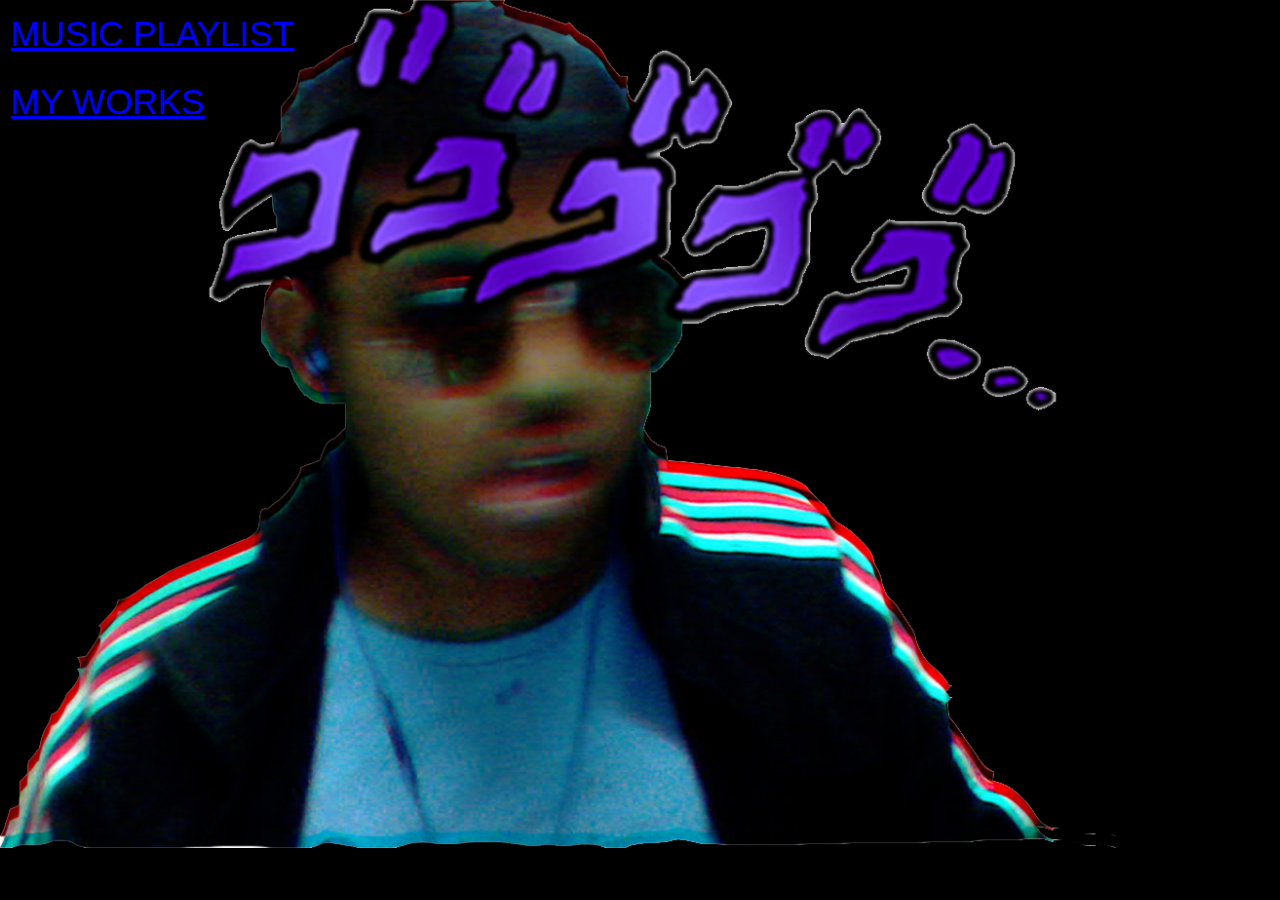
<file: index.html>
<!doctype html>
<html>
<head>
<meta charset="utf-8">
<title>Oy Vey!</title>
<link href="Untitled1.css" rel="stylesheet">
<link href="index.css" rel="stylesheet">
</head>
<body>
<div id="wb_Image1" style="position:absolute;left:0px;top:0px;width:1116px;height:848px;z-index:0;">
<img src="images/pokar.png" id="Image1" alt=""></div>
<div id="wb_Text1" style="position:absolute;left:11px;top:13px;width:382px;height:40px;z-index:1;">
<span style="color:#E6E6FA;font-family:Arial;font-size:35px;"><a href="https://open.spotify.com/user/cynero/playlist/4xfeP3q7OpDRJPlsjkdSJ1?si=EXdj5fN4RMmTPuzX0wT5jg" target="_blank" title="Go to my playlist">MUSIC PLAYLIST</a></span></div>
<div id="wb_Text2" style="position:absolute;left:11px;top:81px;width:280px;height:40px;z-index:2;">
<span style="color:#FFFFFF;font-family:Arial;font-size:35px;"><a href="http://pakercengofta.tk/sc.html" target="_blank" title="Go to my works">MY WORKS</a></span></div>
<div id="wb_MediaPlayer1" style="position:absolute;left:11px;top:137px;width:100px;height:100px;z-index:3;">
<audio src="coffee (instrumental).mp3" id="MediaPlayer1" autoplay loop>
</audio>
</div>
</body>
</html>
</file>
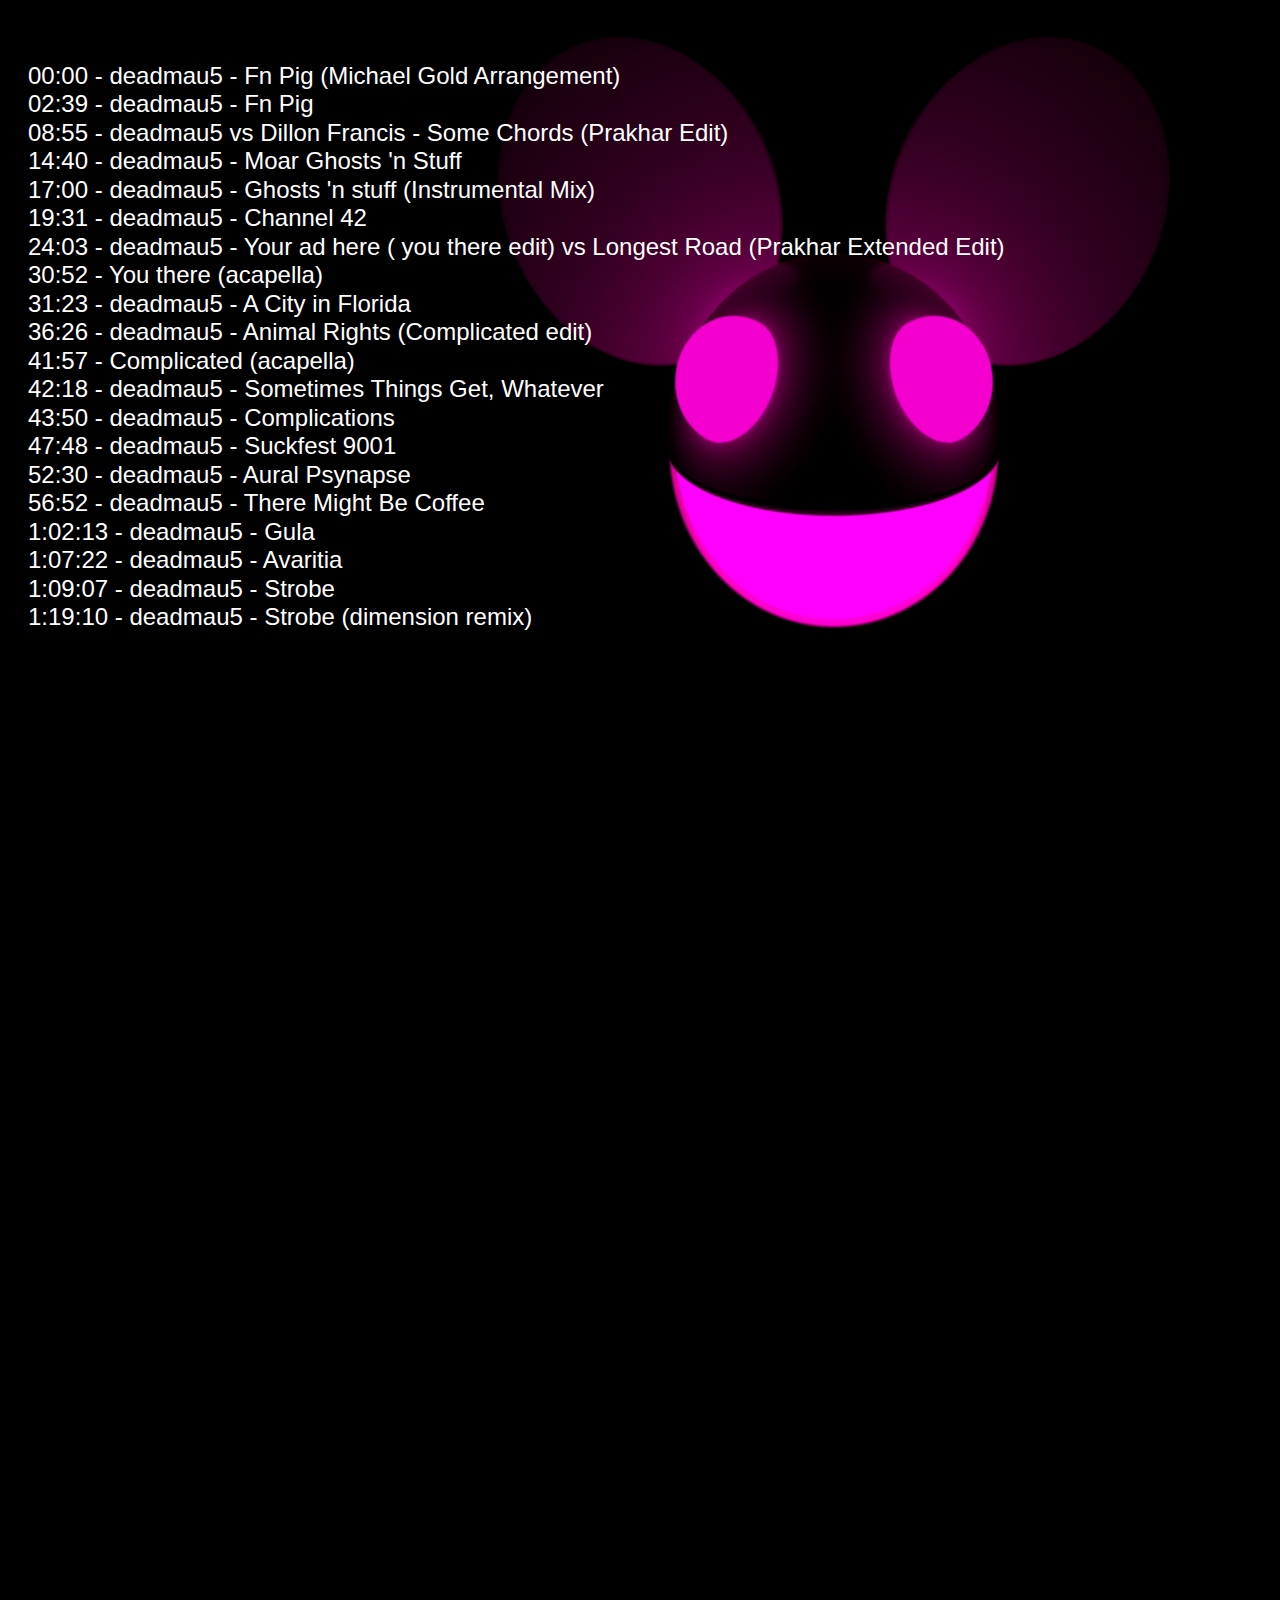
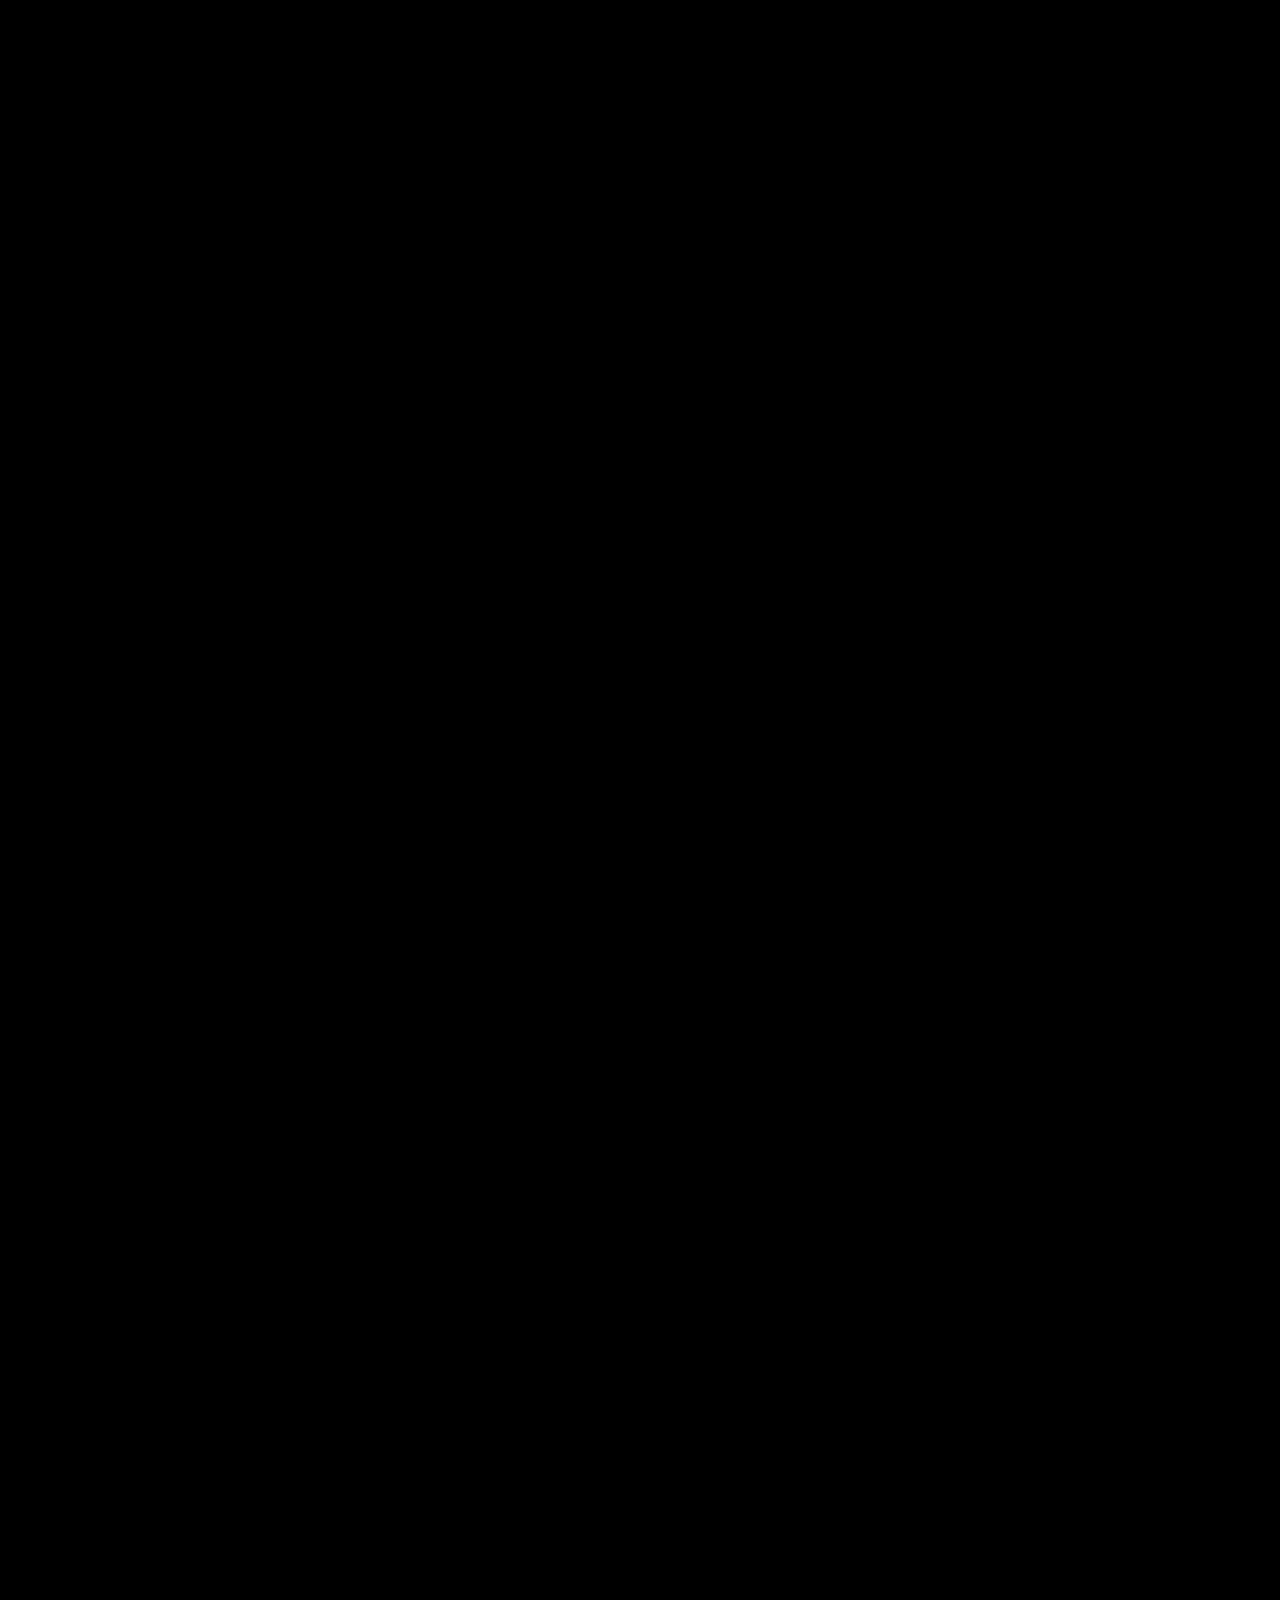
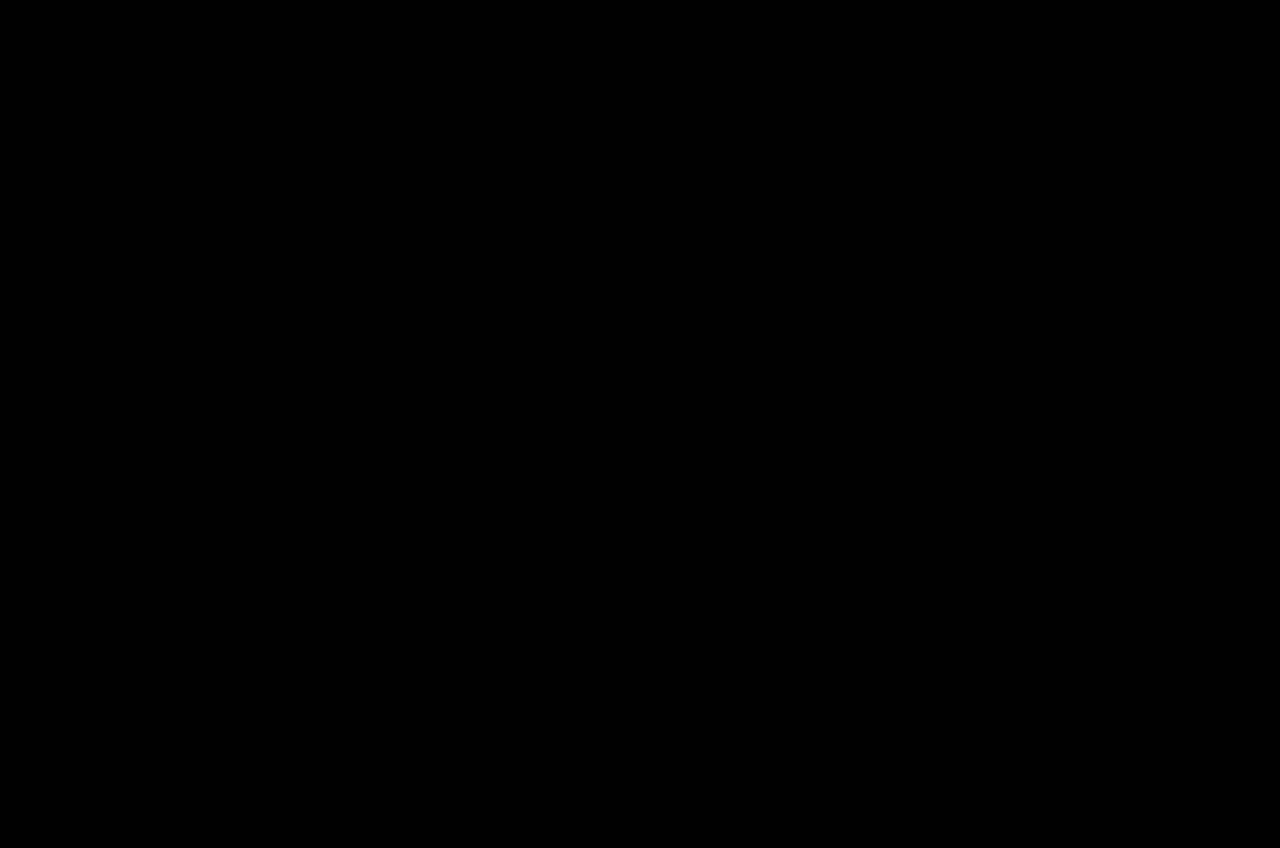
<file: dm52018.html>
<!doctype html>
<html>
<head>
<meta charset="utf-8">
<title>deadmau5 2018</title>
<link href="Untitled1.css" rel="stylesheet">
<link href="dm52018.css" rel="stylesheet">
</head>
<body>
<div id="container">
<div id="wb_Image1" style="position:absolute;left:355px;top:33px;width:958px;height:606px;z-index:0;">
<img src="images/mau5purpleBG.png" id="Image1" alt=""></div>
<div id="wb_Text1" style="position:absolute;left:28px;top:33px;width:1030px;height:567px;z-index:1;">
<span style="color:#FFFFFF;font-family:Arial;font-size:24px;"><br>00:00 - deadmau5 - Fn Pig (Michael Gold Arrangement)<br>02:39 - deadmau5 - Fn Pig <br>08:55 - deadmau5 vs Dillon Francis - Some Chords (Prakhar Edit)<br>14:40 - deadmau5 - Moar Ghosts 'n Stuff<br>17:00 - deadmau5 - Ghosts 'n stuff (Instrumental Mix)<br>19:31 - deadmau5 - Channel 42<br>24:03 - deadmau5 - Your ad here ( you there edit) vs Longest Road (Prakhar Extended Edit)<br>30:52 - You there (acapella)<br>31:23 - deadmau5 - A City in Florida<br>36:26 - deadmau5 - Animal Rights (Complicated edit)<br>41:57 - Complicated (acapella)<br>42:18 - deadmau5 - Sometimes Things Get, Whatever<br>43:50 - deadmau5 - Complications<br>47:48 - deadmau5 - Suckfest 9001<br>52:30 - deadmau5 - Aural Psynapse<br>56:52 - deadmau5 - There Might Be Coffee<br>1:02:13 - deadmau5 - Gula<br>1:07:22 - deadmau5 - Avaritia<br>1:09:07 - deadmau5 - Strobe<br>1:19:10 - deadmau5 - Strobe (dimension remix)</span></div>
</div>
</body>
</html>
</file>
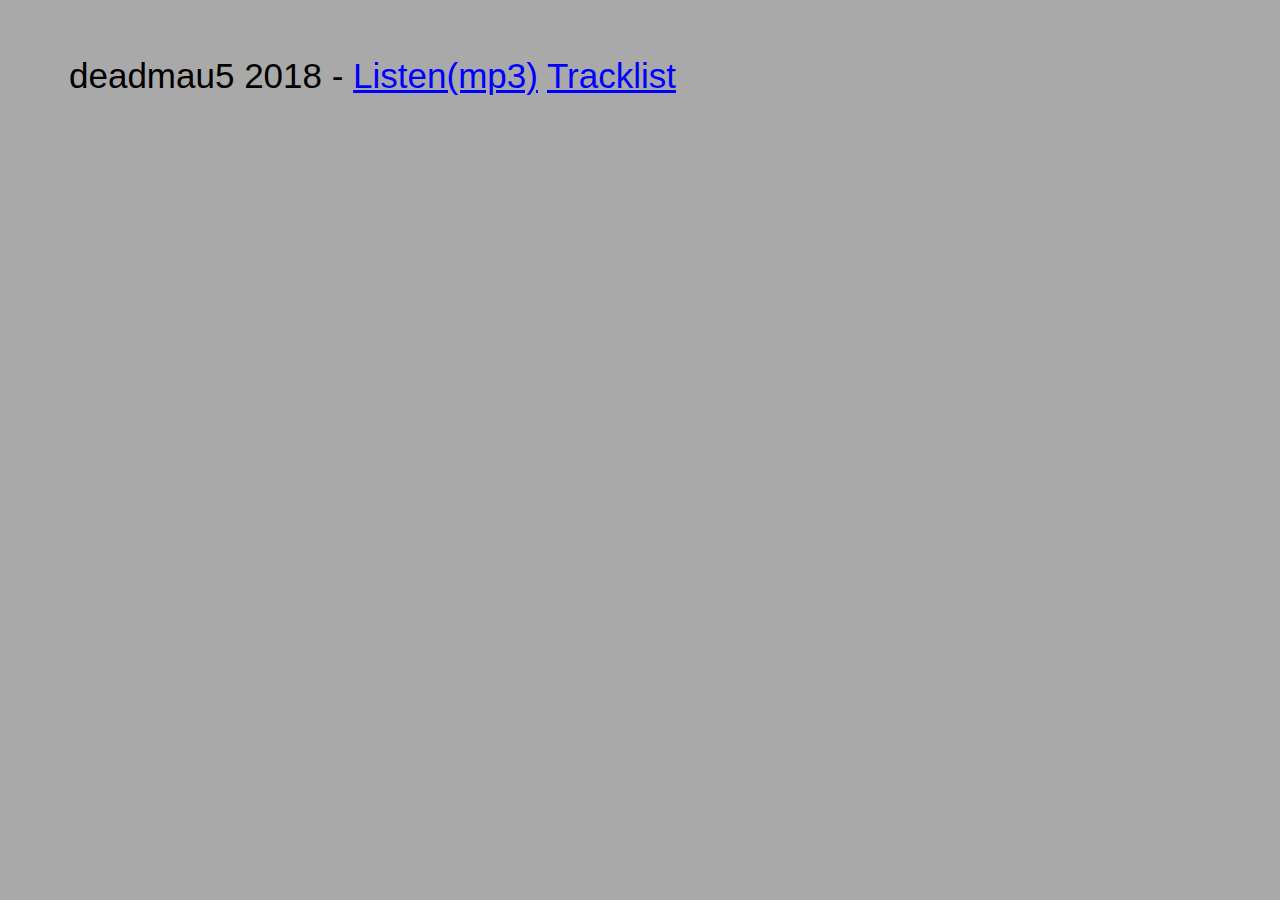
<file: sets.html>
<!doctype html>
<html>
<head>
<meta charset="utf-8">
<title>Sets and Mixes</title>
<link href="Untitled3.css" rel="stylesheet">
<link href="sets.css" rel="stylesheet">
</head>
<body>
<div id="wb_Text1" style="position:absolute;left:69px;top:55px;width:659px;height:40px;z-index:0;">
<span style="color:#000000;font-family:Arial;font-size:35px;">deadmau5 2018 - <a href="https://drive.google.com/file/d/15H1Ykz8FYV2NkAitMI9AKfDh14erOsEi/view">Listen(mp3)</a> <a href="http://pakercengofta.tk/dm52018.html">Tracklist</a></span></div>
</body>
</html>
</file>
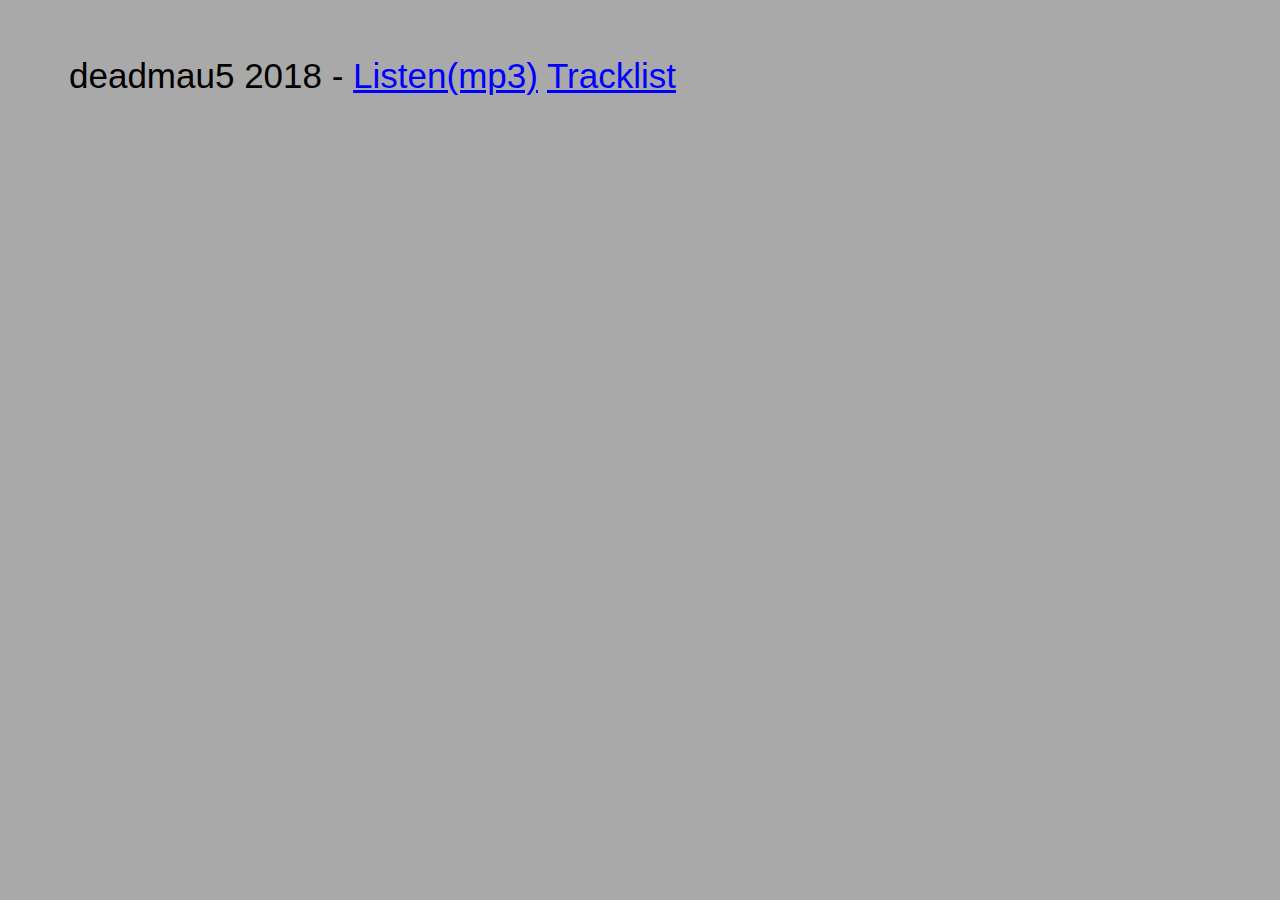
<file: Works/sets/sets.html>
<!doctype html>
<html>
<head>
<meta charset="utf-8">
<title>Untitled Page</title>
<meta name="generator" content="WYSIWYG Web Builder 14 - http://www.wysiwygwebbuilder.com">
<link href="Untitled3.css" rel="stylesheet">
<link href="sets.css" rel="stylesheet">
</head>
<body>
<div id="wb_Text1" style="position:absolute;left:69px;top:55px;width:659px;height:40px;z-index:0;">
<span style="color:#000000;font-family:Arial;font-size:35px;">deadmau5 2018 - <a href="ive.google.com/file/d/15H1Ykz8FYV2NkAitMI9AKfDh14erOsEi/view">Listen(mp3)</a> <a href="http://pakercengofta.tk/Works/sets/dm52018.html">Tracklist</a></span></div>
</body>
</html>
</file>
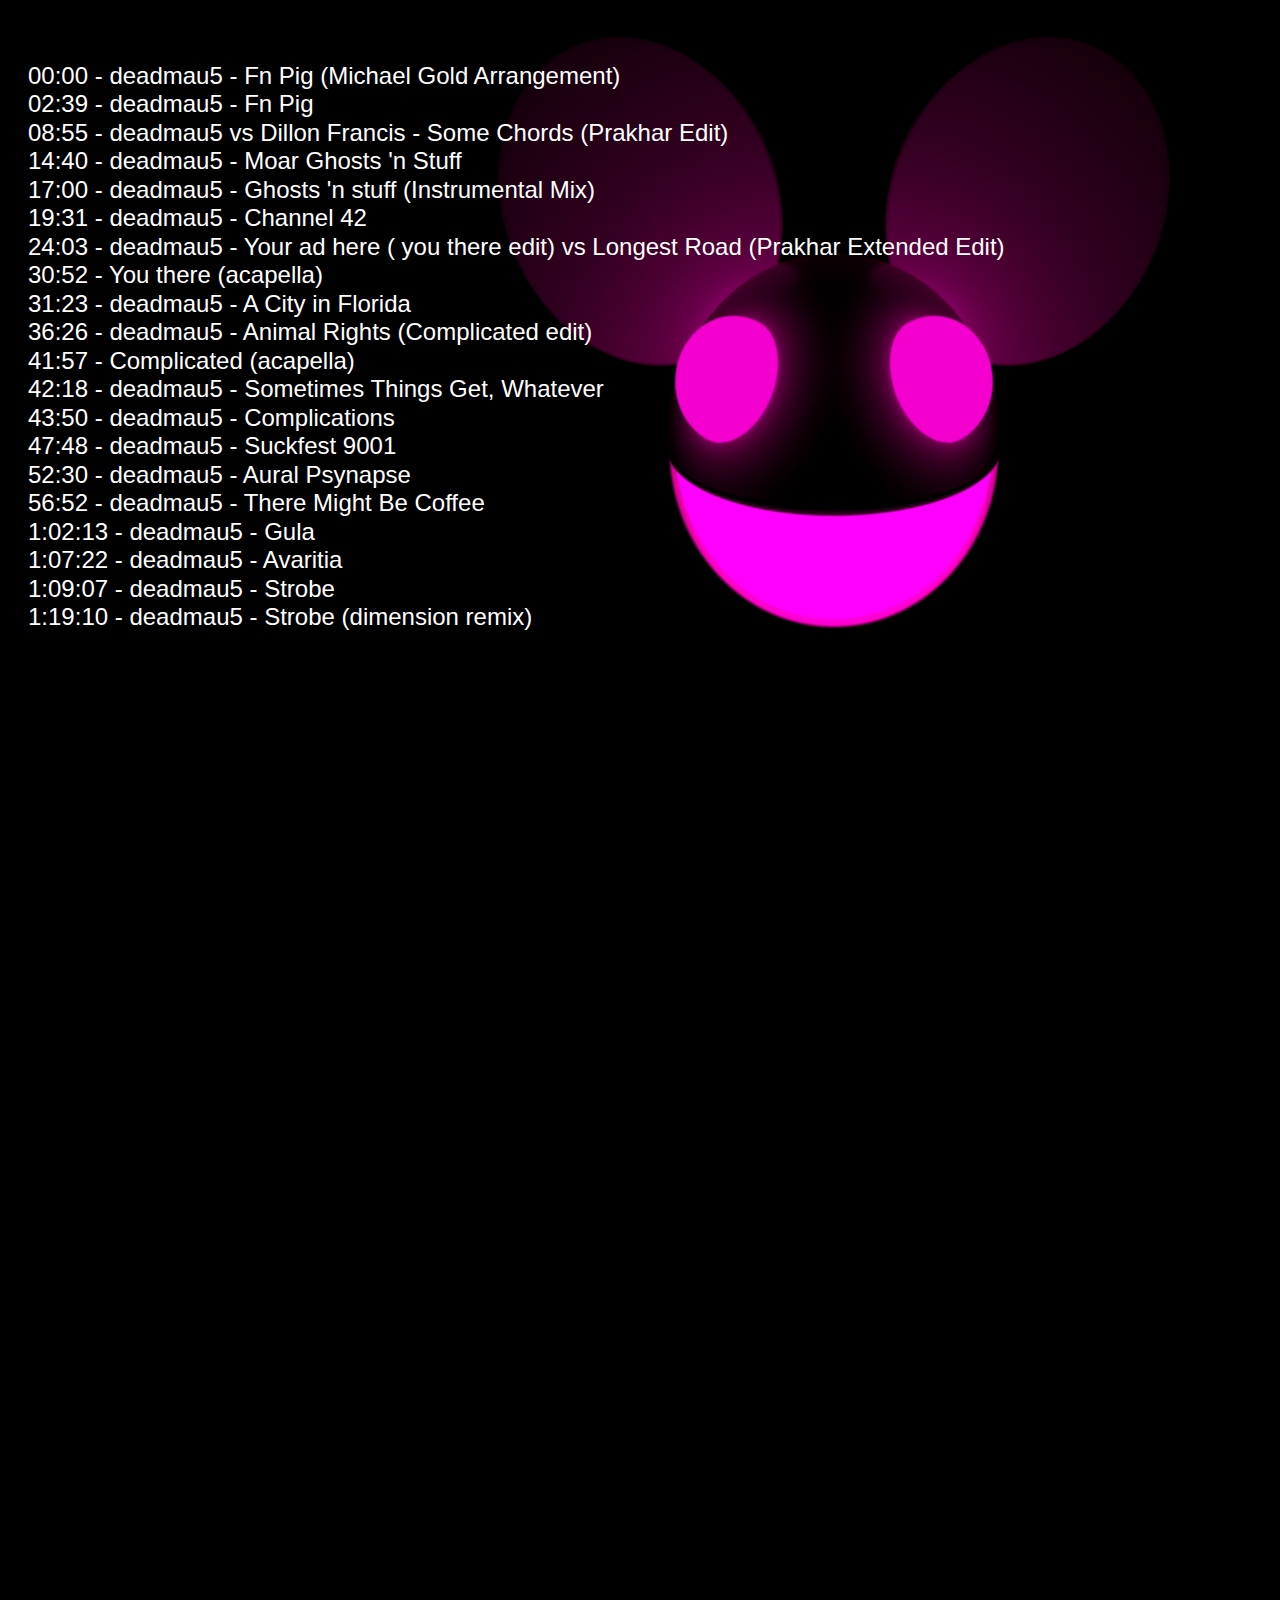
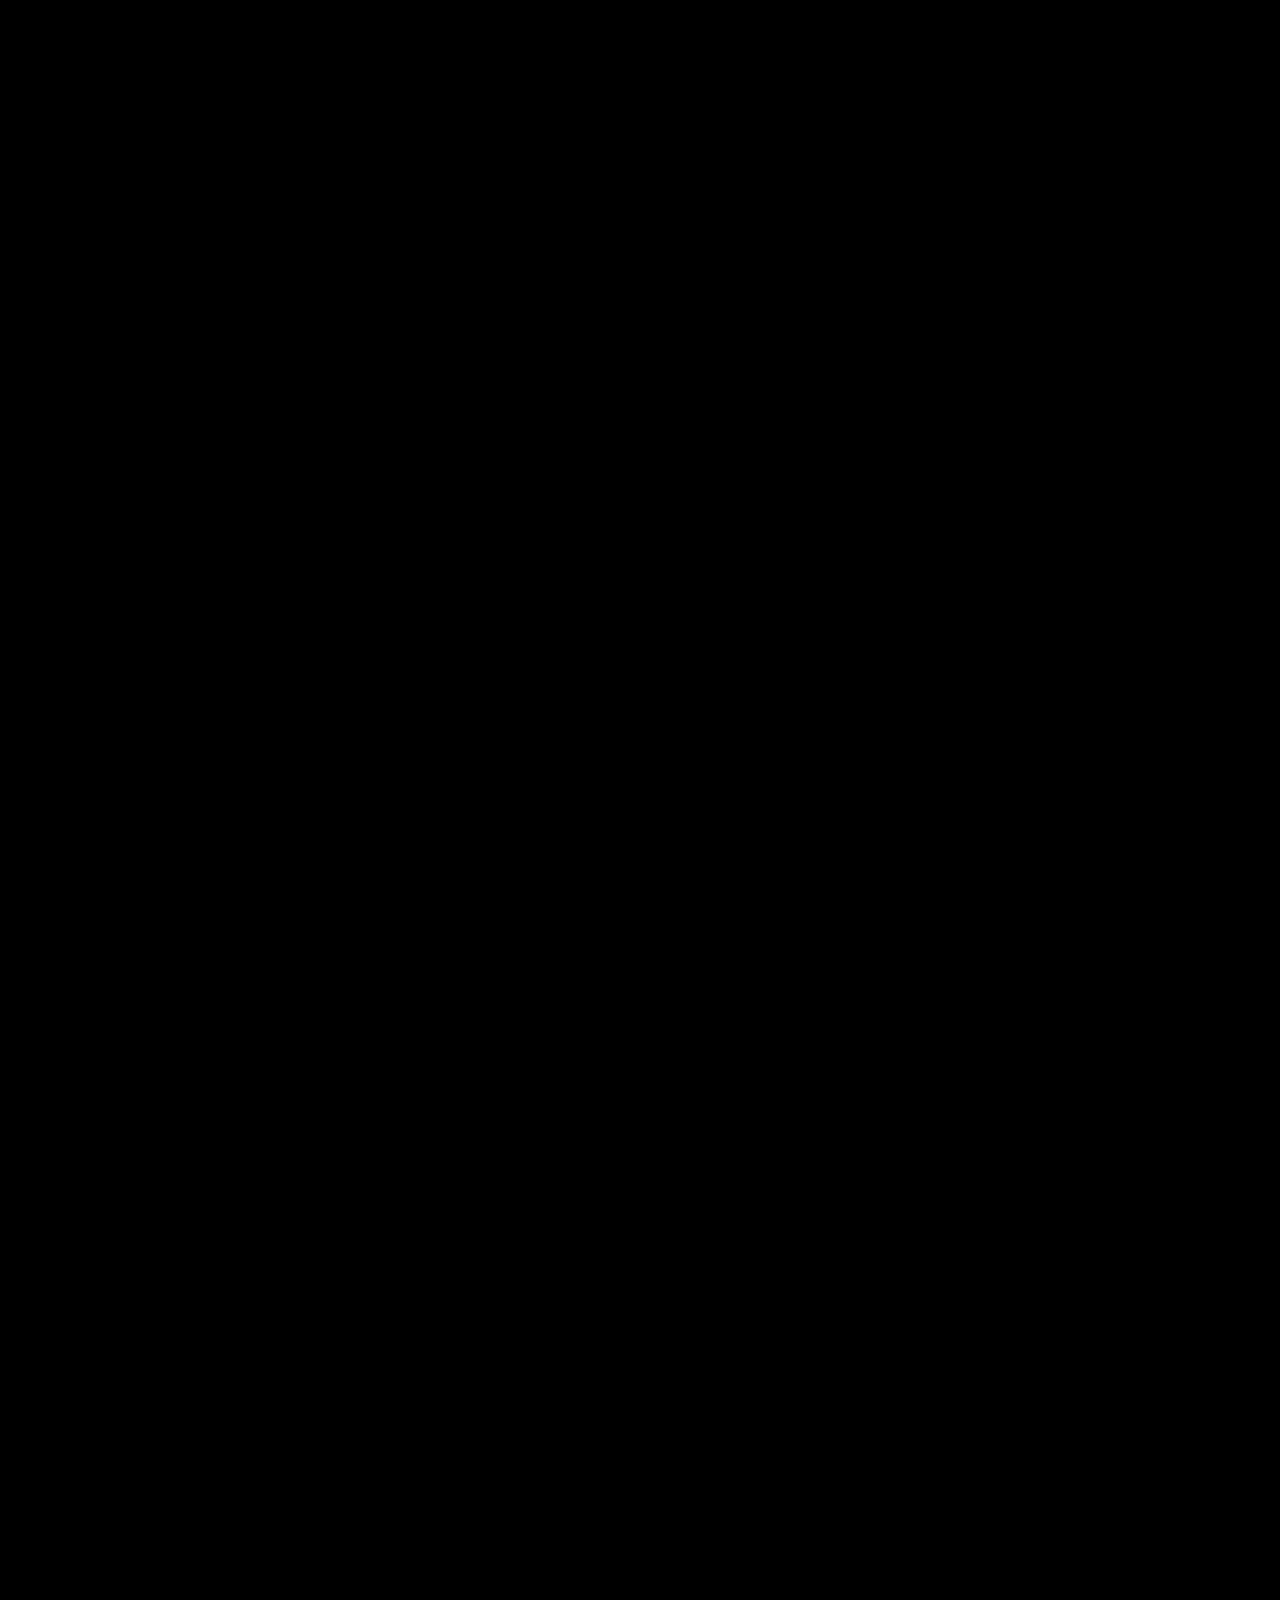
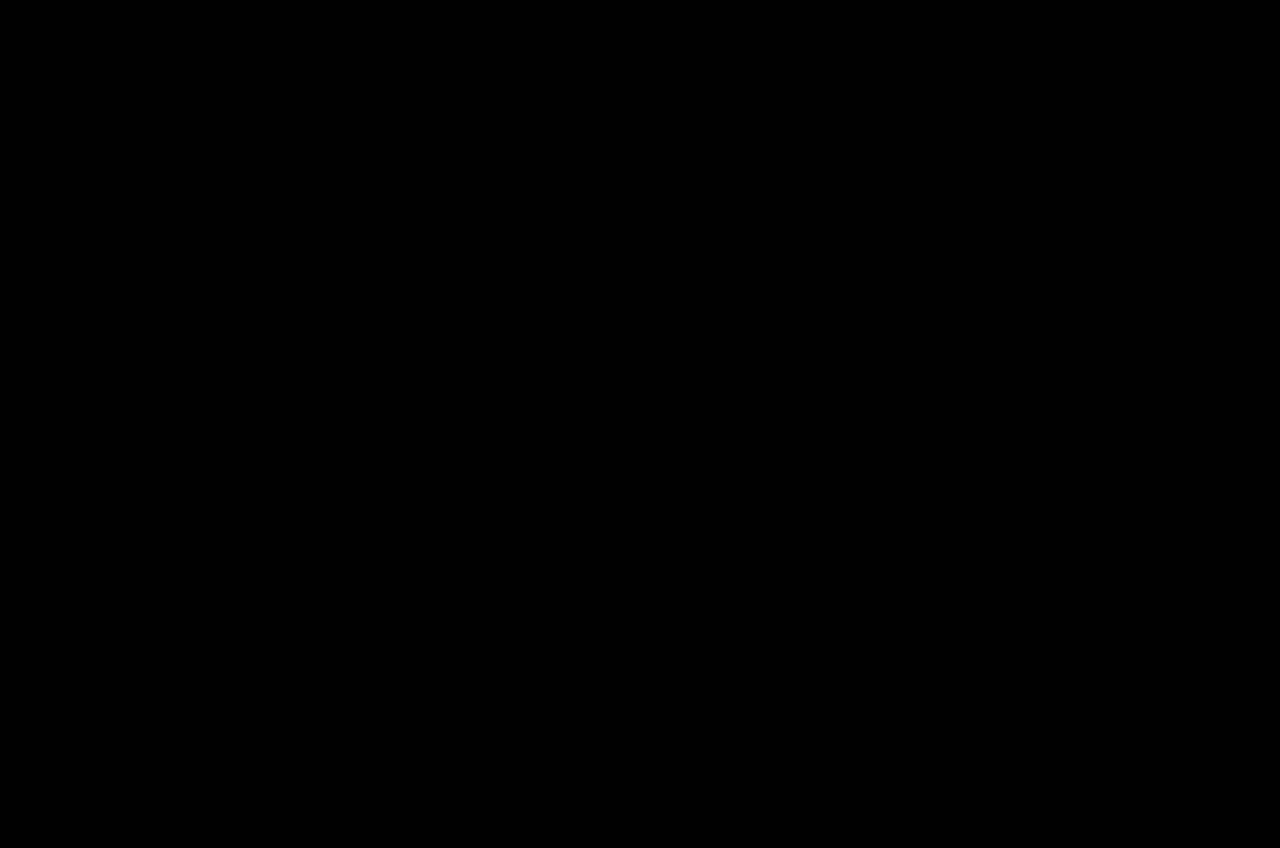
<file: Works/sets/dm52018/dm52018.html>
<!doctype html>
<html>
<head>
<meta charset="utf-8">
<title>deadmau5 2018</title>
<meta name="generator" content="WYSIWYG Web Builder 14 - http://www.wysiwygwebbuilder.com">
<link href="Untitled1.css" rel="stylesheet">
<link href="dm52018.css" rel="stylesheet">
</head>
<body>
<div id="container">
<div id="wb_Image1" style="position:absolute;left:355px;top:33px;width:958px;height:606px;z-index:0;">
<img src="images/mau5purpleBG.png" id="Image1" alt=""></div>
<div id="wb_Text1" style="position:absolute;left:28px;top:33px;width:1030px;height:567px;z-index:1;">
<span style="color:#FFFFFF;font-family:Arial;font-size:24px;"><br>00:00 - deadmau5 - Fn Pig (Michael Gold Arrangement)<br>02:39 - deadmau5 - Fn Pig <br>08:55 - deadmau5 vs Dillon Francis - Some Chords (Prakhar Edit)<br>14:40 - deadmau5 - Moar Ghosts 'n Stuff<br>17:00 - deadmau5 - Ghosts 'n stuff (Instrumental Mix)<br>19:31 - deadmau5 - Channel 42<br>24:03 - deadmau5 - Your ad here ( you there edit) vs Longest Road (Prakhar Extended Edit)<br>30:52 - You there (acapella)<br>31:23 - deadmau5 - A City in Florida<br>36:26 - deadmau5 - Animal Rights (Complicated edit)<br>41:57 - Complicated (acapella)<br>42:18 - deadmau5 - Sometimes Things Get, Whatever<br>43:50 - deadmau5 - Complications<br>47:48 - deadmau5 - Suckfest 9001<br>52:30 - deadmau5 - Aural Psynapse<br>56:52 - deadmau5 - There Might Be Coffee<br>1:02:13 - deadmau5 - Gula<br>1:07:22 - deadmau5 - Avaritia<br>1:09:07 - deadmau5 - Strobe<br>1:19:10 - deadmau5 - Strobe (dimension remix)</span></div>
</div>
</body>
</html>
</file>
<file: Untitled1.css>
a
{
   color: #0000FF;
   text-decoration: underline;
}
a:visited
{
   color: #800080;
}
a:active
{
   color: #FF0000;
}
a:hover
{
   color: #0000FF;
   text-decoration: underline;
}
input:focus, textarea:focus, select:focus
{
   outline: none;
}
.visibility-hidden
{
   visibility: hidden;
}
h1, .h1
{
   font-family: Arial;
   font-weight: bold;
   font-size: 32px;
   text-decoration: none;
   color: #000000;
   background-color: transparent;
   margin: 0px 0px 0px 0px;
   padding: 0px 0px 0px 0px;
   display: inline;
}
h2, .h2
{
   font-family: Arial;
   font-weight: bold;
   font-size: 27px;
   text-decoration: none;
   color: #000000;
   background-color: transparent;
   margin: 0px 0px 0px 0px;
   padding: 0px 0px 0px 0px;
   display: inline;
}
h3, .h3
{
   font-family: Arial;
   font-weight: bold;
   font-size: 24px;
   text-decoration: none;
   color: #000000;
   background-color: transparent;
   margin: 0px 0px 0px 0px;
   padding: 0px 0px 0px 0px;
   display: inline;
}
h4, .h4
{
   font-family: Arial;
   font-weight: bold;
   font-size: 21px;
   font-style: italic;
   text-decoration: none;
   color: #000000;
   background-color: transparent;
   margin: 0px 0px 0px 0px;
   padding: 0px 0px 0px 0px;
   display: inline;
}
h5, .h5
{
   font-family: Arial;
   font-weight: bold;
   font-size: 19px;
   text-decoration: none;
   color: #000000;
   background-color: transparent;
   margin: 0px 0px 0px 0px;
   padding: 0px 0px 0px 0px;
   display: inline;
}
h6, .h6
{
   font-family: Arial;
   font-weight: bold;
   font-size: 16px;
   text-decoration: none;
   color: #000000;
   background-color: transparent;
   margin: 0px 0px 0px 0px;
   padding: 0px 0px 0px 0px;
   display: inline;
}
.CustomStyle
{
   font-family: "Courier New";
   font-weight: bold;
   font-size: 16px;
   text-decoration: none;
   color: #2E74B5;
   background-color: transparent;
}
</file>
<file: index.css>
body
{
   background-color: #000000;
   color: #000000;
   font-family: Arial;
   font-weight: normal;
   font-size: 13px;
   line-height: 1.1875;
   margin: 0;
   padding: 0;
}
#Image1
{
   border: 0px solid #000000;
   padding: 0;
   margin: 0;
   left: 0;
   top: 0;
   width: 100%;
   height: 100%;
}
#wb_Text1 
{
   background-color: transparent;
   background-image: none;
   border: 0px solid #000000;
   padding: 0;
   margin: 0;
   text-align: left;
}
#wb_Text1 div
{
   text-align: left;
}
#wb_Text2 
{
   background-color: transparent;
   background-image: none;
   border: 0px solid #000000;
   padding: 0;
   margin: 0;
   text-align: left;
}
#wb_Text2 div
{
   text-align: left;
}
#MediaPlayer1
{
   left: 0;
   top: 0;
   width: 100%;
   height: 100%;
}
</file>
<file: dm52018.css>
div#container
{
   width: 970px;
   height: 4048px;
   margin-top: 0;
   margin-left: 0;
   text-align: left;
}
body
{
   background-color: #000000;
   color: #000000;
   font-family: Arial;
   font-weight: normal;
   font-size: 13px;
   line-height: 1.1875;
   margin: 0;
   padding: 0;
}
#Image1
{
   border: 0px solid #000000;
   padding: 0;
   margin: 0;
   left: 0;
   top: 0;
   width: 100%;
   height: 100%;
}
#wb_Text1 
{
   background-color: transparent;
   background-image: none;
   border: 0px solid #000000;
   padding: 0;
   margin: 0;
   text-align: left;
}
#wb_Text1 div
{
   text-align: left;
}
</file>
<file: Untitled3.css>
a
{
   color: #0000FF;
   text-decoration: underline;
}
a:visited
{
   color: #800080;
}
a:active
{
   color: #FF0000;
}
a:hover
{
   color: #0000FF;
   text-decoration: underline;
}
input:focus, textarea:focus, select:focus
{
   outline: none;
}
.visibility-hidden
{
   visibility: hidden;
}
h1, .h1
{
   font-family: Arial;
   font-weight: bold;
   font-size: 32px;
   text-decoration: none;
   color: #000000;
   background-color: transparent;
   margin: 0px 0px 0px 0px;
   padding: 0px 0px 0px 0px;
   display: inline;
}
h2, .h2
{
   font-family: Arial;
   font-weight: bold;
   font-size: 27px;
   text-decoration: none;
   color: #000000;
   background-color: transparent;
   margin: 0px 0px 0px 0px;
   padding: 0px 0px 0px 0px;
   display: inline;
}
h3, .h3
{
   font-family: Arial;
   font-weight: bold;
   font-size: 24px;
   text-decoration: none;
   color: #000000;
   background-color: transparent;
   margin: 0px 0px 0px 0px;
   padding: 0px 0px 0px 0px;
   display: inline;
}
h4, .h4
{
   font-family: Arial;
   font-weight: bold;
   font-size: 21px;
   font-style: italic;
   text-decoration: none;
   color: #000000;
   background-color: transparent;
   margin: 0px 0px 0px 0px;
   padding: 0px 0px 0px 0px;
   display: inline;
}
h5, .h5
{
   font-family: Arial;
   font-weight: bold;
   font-size: 19px;
   text-decoration: none;
   color: #000000;
   background-color: transparent;
   margin: 0px 0px 0px 0px;
   padding: 0px 0px 0px 0px;
   display: inline;
}
h6, .h6
{
   font-family: Arial;
   font-weight: bold;
   font-size: 16px;
   text-decoration: none;
   color: #000000;
   background-color: transparent;
   margin: 0px 0px 0px 0px;
   padding: 0px 0px 0px 0px;
   display: inline;
}
.CustomStyle
{
   font-family: "Courier New";
   font-weight: bold;
   font-size: 16px;
   text-decoration: none;
   color: #2E74B5;
   background-color: transparent;
}
</file>
<file: sets.css>
body
{
   background-color: #A9A9A9;
   color: #000000;
   font-family: Arial;
   font-weight: normal;
   font-size: 13px;
   line-height: 1.1875;
   margin: 0;
   padding: 0;
}
#wb_Text1 
{
   background-color: transparent;
   background-image: none;
   border: 0px solid #000000;
   padding: 0;
   margin: 0;
   text-align: left;
}
#wb_Text1 div
{
   text-align: left;
}
</file>
<file: Works/sets/Untitled3.css>
a
{
   color: #0000FF;
   text-decoration: underline;
}
a:visited
{
   color: #800080;
}
a:active
{
   color: #FF0000;
}
a:hover
{
   color: #0000FF;
   text-decoration: underline;
}
input:focus, textarea:focus, select:focus
{
   outline: none;
}
.visibility-hidden
{
   visibility: hidden;
}
h1, .h1
{
   font-family: Arial;
   font-weight: bold;
   font-size: 32px;
   text-decoration: none;
   color: #000000;
   background-color: transparent;
   margin: 0px 0px 0px 0px;
   padding: 0px 0px 0px 0px;
   display: inline;
}
h2, .h2
{
   font-family: Arial;
   font-weight: bold;
   font-size: 27px;
   text-decoration: none;
   color: #000000;
   background-color: transparent;
   margin: 0px 0px 0px 0px;
   padding: 0px 0px 0px 0px;
   display: inline;
}
h3, .h3
{
   font-family: Arial;
   font-weight: bold;
   font-size: 24px;
   text-decoration: none;
   color: #000000;
   background-color: transparent;
   margin: 0px 0px 0px 0px;
   padding: 0px 0px 0px 0px;
   display: inline;
}
h4, .h4
{
   font-family: Arial;
   font-weight: bold;
   font-size: 21px;
   font-style: italic;
   text-decoration: none;
   color: #000000;
   background-color: transparent;
   margin: 0px 0px 0px 0px;
   padding: 0px 0px 0px 0px;
   display: inline;
}
h5, .h5
{
   font-family: Arial;
   font-weight: bold;
   font-size: 19px;
   text-decoration: none;
   color: #000000;
   background-color: transparent;
   margin: 0px 0px 0px 0px;
   padding: 0px 0px 0px 0px;
   display: inline;
}
h6, .h6
{
   font-family: Arial;
   font-weight: bold;
   font-size: 16px;
   text-decoration: none;
   color: #000000;
   background-color: transparent;
   margin: 0px 0px 0px 0px;
   padding: 0px 0px 0px 0px;
   display: inline;
}
.CustomStyle
{
   font-family: "Courier New";
   font-weight: bold;
   font-size: 16px;
   text-decoration: none;
   color: #2E74B5;
   background-color: transparent;
}
</file>
<file: Works/sets/sets.css>
body
{
   background-color: #A9A9A9;
   color: #000000;
   font-family: Arial;
   font-weight: normal;
   font-size: 13px;
   line-height: 1.1875;
   margin: 0;
   padding: 0;
}
#wb_Text1 
{
   background-color: transparent;
   background-image: none;
   border: 0px solid #000000;
   padding: 0;
   margin: 0;
   text-align: left;
}
#wb_Text1 div
{
   text-align: left;
}
</file>
<file: Works/sets/dm52018/Untitled1.css>
a
{
   color: #0000FF;
   text-decoration: underline;
}
a:visited
{
   color: #800080;
}
a:active
{
   color: #FF0000;
}
a:hover
{
   color: #0000FF;
   text-decoration: underline;
}
input:focus, textarea:focus, select:focus
{
   outline: none;
}
.visibility-hidden
{
   visibility: hidden;
}
h1, .h1
{
   font-family: Arial;
   font-weight: bold;
   font-size: 32px;
   text-decoration: none;
   color: #000000;
   background-color: transparent;
   margin: 0px 0px 0px 0px;
   padding: 0px 0px 0px 0px;
   display: inline;
}
h2, .h2
{
   font-family: Arial;
   font-weight: bold;
   font-size: 27px;
   text-decoration: none;
   color: #000000;
   background-color: transparent;
   margin: 0px 0px 0px 0px;
   padding: 0px 0px 0px 0px;
   display: inline;
}
h3, .h3
{
   font-family: Arial;
   font-weight: bold;
   font-size: 24px;
   text-decoration: none;
   color: #000000;
   background-color: transparent;
   margin: 0px 0px 0px 0px;
   padding: 0px 0px 0px 0px;
   display: inline;
}
h4, .h4
{
   font-family: Arial;
   font-weight: bold;
   font-size: 21px;
   font-style: italic;
   text-decoration: none;
   color: #000000;
   background-color: transparent;
   margin: 0px 0px 0px 0px;
   padding: 0px 0px 0px 0px;
   display: inline;
}
h5, .h5
{
   font-family: Arial;
   font-weight: bold;
   font-size: 19px;
   text-decoration: none;
   color: #000000;
   background-color: transparent;
   margin: 0px 0px 0px 0px;
   padding: 0px 0px 0px 0px;
   display: inline;
}
h6, .h6
{
   font-family: Arial;
   font-weight: bold;
   font-size: 16px;
   text-decoration: none;
   color: #000000;
   background-color: transparent;
   margin: 0px 0px 0px 0px;
   padding: 0px 0px 0px 0px;
   display: inline;
}
.CustomStyle
{
   font-family: "Courier New";
   font-weight: bold;
   font-size: 16px;
   text-decoration: none;
   color: #2E74B5;
   background-color: transparent;
}
</file>
<file: Works/sets/dm52018/dm52018.css>
div#container
{
   width: 970px;
   height: 4048px;
   margin-top: 0;
   margin-left: 0;
   text-align: left;
}
body
{
   background-color: #000000;
   color: #000000;
   font-family: Arial;
   font-weight: normal;
   font-size: 13px;
   line-height: 1.1875;
   margin: 0;
   padding: 0;
}
#Image1
{
   border: 0px solid #000000;
   padding: 0;
   margin: 0;
   left: 0;
   top: 0;
   width: 100%;
   height: 100%;
}
#wb_Text1 
{
   background-color: transparent;
   background-image: none;
   border: 0px solid #000000;
   padding: 0;
   margin: 0;
   text-align: left;
}
#wb_Text1 div
{
   text-align: left;
}
</file>
